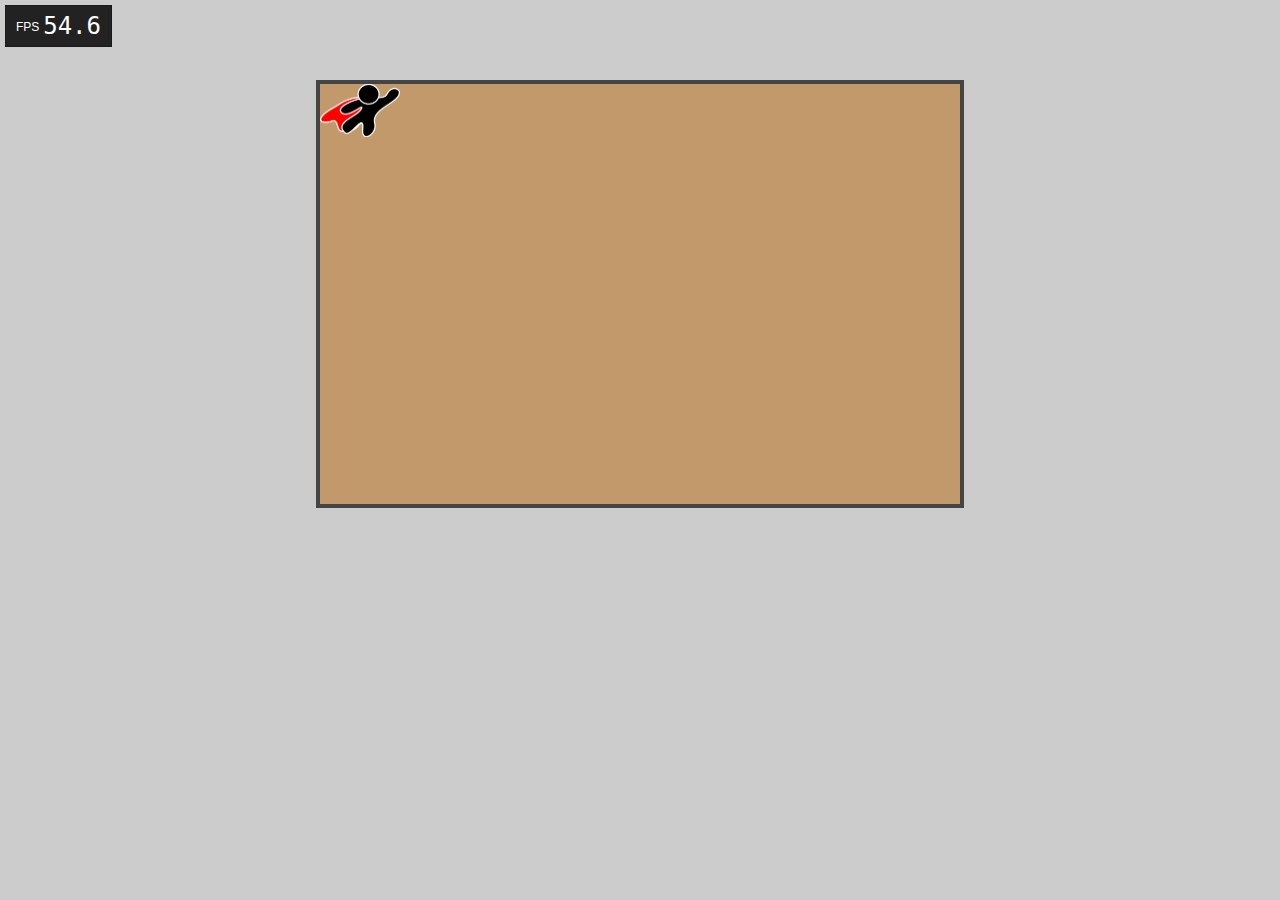
<file: game-js/index.html>
<!DOCTYPE html>
<html lang="en">
<head>
	<meta charset="UTF-8">
	<title>Game</title>
	<link rel="stylesheet" href="assets/main.css" />
	<script src="assets/fpsmeter.js"></script>
	<script src="app/enum/selectorEnum.js"></script>
	<script src="app/containment/containment.js"></script>
	<script src="app/util/util.js"></script>
	<script src="app/item/item.js"></script>
	<script src="app/hero/hero.js"></script>
	<script src="app/enum/appEnum.js"></script>
	<script src="app/hero/heroEnum.js"></script>
	<script src="app/util/keyHandler.js"></script>
	<script src="app/main.js"></script>
</head>
<body>
	<main>
		<div id="hero"></div>
	</main>
</body>
</html>
</file>
<file: game-js/assets/main.css>
body {
	background: #ccc;
}

main {
	width: 640px;
	height: 420px;
	border: 4px solid #444;
	margin: 80px auto;
	background: #c1996b;
	position: relative;
}

#hero {
	width: 80px;
	height:55px;
	background: url(hero.png);
	background-size: contain;
	background-repeat: no-repeat;
	position: absolute;
	z-index: 10;
}

.item {
	position: absolute;
	border-radius: 50%;
	border: 6px solid;
}
</file>
